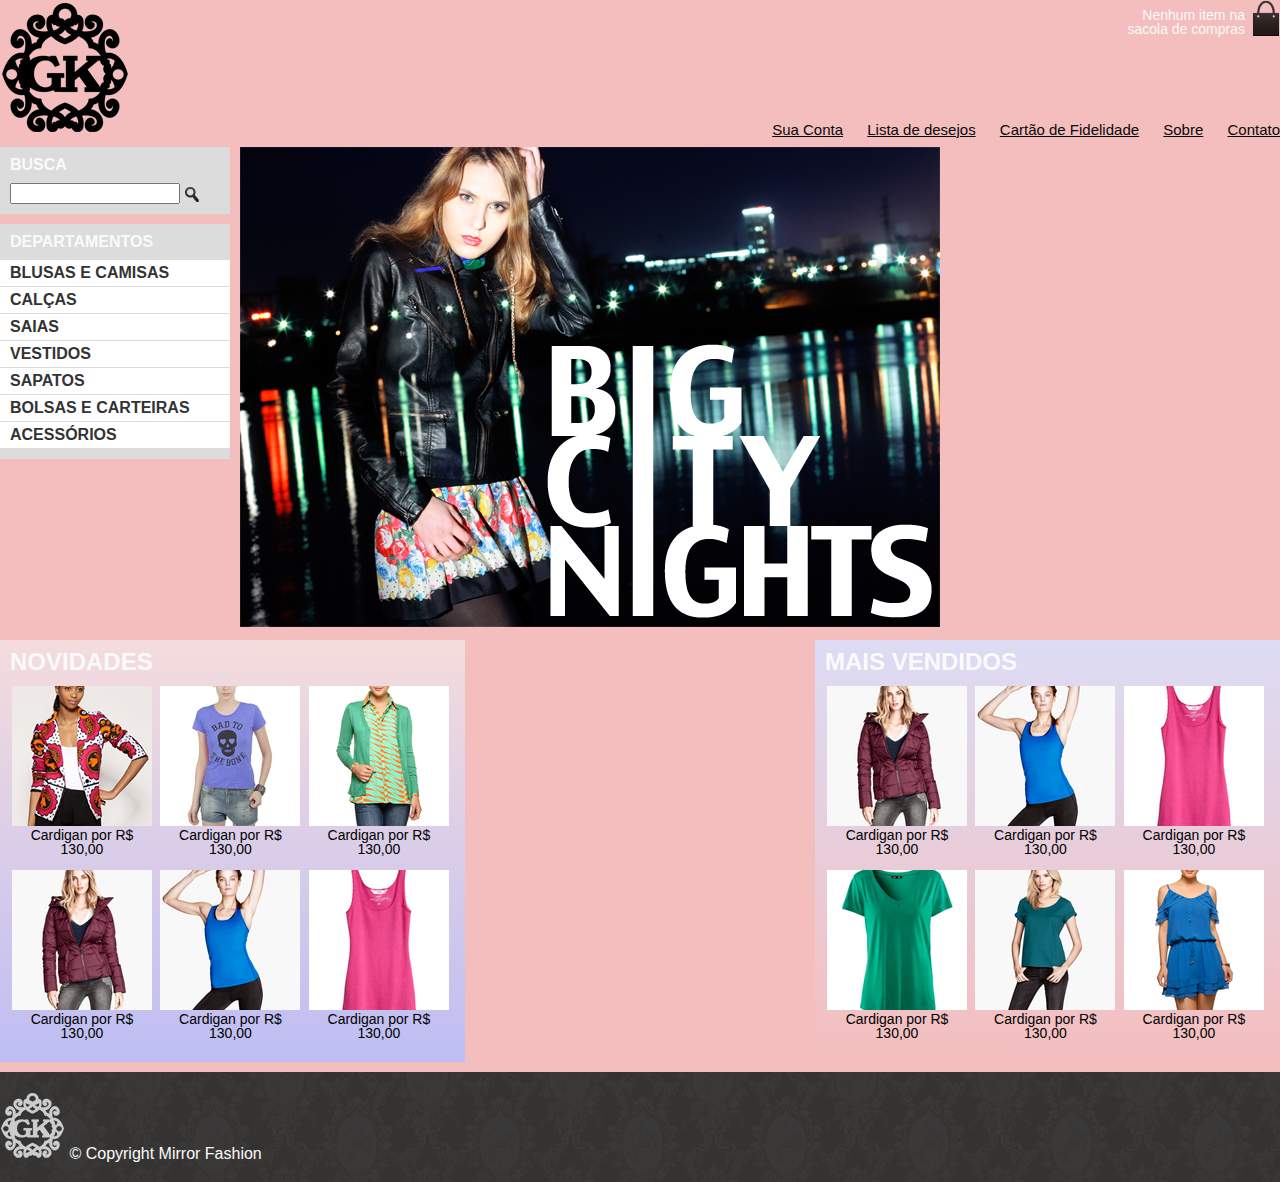
<file: index.html>
<!DOCTYPE html>

<htmt lang="pt-br">
    <head>
        <meta charset="utf-8">
        <title>GK FASHION</title>
        <meta name="viewport" content="width=device-width">

        <link rel="stylesheet" href="reset.css">
        <link rel="stylesheet" href="estilos.css">
    </head>

<body>
    
    <header class="container">
        <h1>
            <img src="logo_GK.png" alt="logo GK">
        </h1>

        <p class="sacola">
            Nenhum item na sacola de compras
        </p>

        <nav class="menu-opcoes">
            <ul>
                <li><a href="#">Sua Conta</a></li>
                <li><a href="#">Lista de desejos</a></li>
                <li><a href="cartao-fidelidade.html">Cartão de Fidelidade</a></li>
                <li><a href="sobre.html">Sobre</a></li>
                <li><a href="contato.html">Contato</a></li>

            </ul>
        </nav>
    </header>


    <div class="container destaque">

        <section class="busca">
            <h2>Busca</h2>

            <form action="">
                <input type="search">
                <input type="image" src="busca.png">
            </form>
        </section>

        <section class="menu-departamentos">
            <h2>Departamentos</h2>

            <nav>
                <ul>
                    <li><a href="#">Blusas e camisas</a></li>
                    <li><a href="#">Calças</a></li>
                    <li><a href="#">Saias</a></li>
                    <li><a href="#">Vestidos</a></li>
                    <li><a href="#">Sapatos</a></li>
                    <li><a href="#">Bolsas e carteiras</a></li>
                    <li><a href="#">Acessórios</a></li>
                </ul>
            </nav>
        </section>

        <img src="destaque-home.png" alt="Big City Night">
    </div>

    <div class="container paineis">
        <section class="painel novidades">
            <h2>

                Novidades
            
            </h2>

            <ol>
                <li>
                    <a href="produto.html">
                        <figure>
                            <img src="miniatura1.png">
                            <figcaption>Cardigan por R$ 130,00</figcaption>
                        </figure>
                    </a>
                </li>
                <li>
                    <a href="produto.html">
                        <figure>
                            <img src="miniatura2.png">
                            <figcaption>Cardigan por R$ 130,00</figcaption>
                        </figure>
                    </a>
                </li>

                <li>
                    <a href="produto.html">
                        <figure>
                            <img src="miniatura3.png">
                            <figcaption>Cardigan por R$ 130,00</figcaption>
                        </figure>
                    </a>
                </li>

                <li>
                    <a href="produto.html">
                        <figure>
                            <img src="miniatura4.png">
                            <figcaption>Cardigan por R$ 130,00</figcaption>
                        </figure>
                    </a>
                </li>

                <li>
                    <a href="produto.html">
                        <figure>
                            <img src="miniatura5.png">
                            <figcaption>Cardigan por R$ 130,00</figcaption>
                        </figure>
                    </a>
                </li>


                <li>
                    <a href="produto.html">
                        <figure>
                            <img src="miniatura6.png">
                            <figcaption>Cardigan por R$ 130,00</figcaption>
                        </figure>
                    </a>
                </li>


               

            </ol>
        </section>


        <section class="painel mais-vendidos">
            <h2>Mais Vendidos</h2>
            <ol>
                <li>
                    <a href="produto.html">
                        <figure>
                            <img src="miniatura4.png">
                            <figcaption>Cardigan por R$ 130,00</figcaption>
                        </figure>
                    </a>
                </li>

                <li>
                    <a href="produto.html">
                        <figure>
                            <img src="miniatura5.png">
                            <figcaption>Cardigan por R$ 130,00</figcaption>
                        </figure>
                    </a>
                </li>


                <li>
                    <a href="produto.html">
                        <figure>
                            <img src="miniatura6.png">
                            <figcaption>Cardigan por R$ 130,00</figcaption>
                        </figure>
                    </a>
                </li>


                <li>
                    <a href="produto.html">
                        <figure>
                            <img src="miniatura7.png">
                            <figcaption>Cardigan por R$ 130,00</figcaption>
                        </figure>
                    </a>
                </li>


                <li>
                    <a href="produto.html">
                        <figure>
                            <img src="miniatura8.png">
                            <figcaption>Cardigan por R$ 130,00</figcaption>
                        </figure>
                    </a>
                </li>

                <li>
                    <a href="produto.html">
                        <figure>
                            <img src="miniatura15.png">
                            <figcaption>Cardigan por R$ 130,00</figcaption>
                        </figure>
                    </a>
                </li>

            </ol>
        </section>


     </div>

    
    <footer>
        <div class="container">
            <img src="logo_rodape.png" alt="Logo">
            &copy; Copyright Mirror Fashion

            <ul class="social">
                <li><a href="http://facebook.com/mirrorfashion">Facebook</a></li>
                <li><a href="http://twitter.com/mirrorfashion">Twitter</a></li>
                <li><a href="http://plus.google.com/mirrorfashion">Google</a></li>

            </ul>
        </div>
    </footer>


</body>


</html>
</file>
<file: estilos.css>
body {
    background-color:#f4bebe;
    color: #333333;
    font-family: "Lucida Sans Unicode" , "Lucida Grande" , sans-serif;
}

.container {
    color: rgb(250, 250, 250);
    margin: 0 auto;
}

header {
    position: relative;
}


.sacola {
    background: url(sacola.png) no-repeat top right;

    font-size: 14px;
    padding-right: 35px;
    text-align: right;
    width: 140px;
    padding-top: 8px;
    position: absolute;
    top: 0;
    right: 0;
}

.menu-opcoes {
    position: absolute;
    bottom: 0;
    right: 0;

}

.menu-opcoes ul {
   font-size: 15px;

}


.menu-opcoes ul li {
    display: inline;
    margin-left: 20px;

}

.menu-opcoes a {
    color: #090a0a;
    
}



.busca,
.menu-departamentos {
    background-color: #dcdcdc;
    font-weight: bold;
    text-transform: uppercase;

    width: 230px;
}

.busca h2,
.busca form,
.menu-departamentos h2 {
    margin: 10px;
}

.menu-departamentos li {
    background-color: white;
    margin-bottom: 1px;
    padding: 5px 10px;
}

.menu-departamentos a {
    color: #333333;
    text-decoration: none;
}

.busca input {
    vertical-align: middle;
}

.busca input[type=search] {
    width: 170px;
}

.busca,
.menu-departamentos {
    float: left;
}

.menu-departamentos {
    margin-top: 10px;
    padding-bottom: 10px;
    clear: left;
}

.destaque {
    margin-top: 10px;
}

.destaque img {
    margin-left: 10px;
}

.painel {
    margin: 10px 0;
    padding: 10px;
    width: 445px;
}

.novidades {
    float: left;
    background-color: #f5dcdc;
}

.mais-vendidos {
    float: right;
    background-color: #dcdcf5;
}

.painel li {
    display: inline-block;
    vertical-align: top;
    width: 140px;

    margin: 2px;
    padding-bottom: 10px;

}

.painel h2 {
    font-size: 24px;
    font-weight: bold;
    text-transform: uppercase;

    margin-bottom: 10px;
}

.painel a {
    color: rgb(0, 0, 0);
    font-size: 14px;
    text-align: center;
    text-decoration: none;
}

footer {
    background-image: url(fundo-rodape.png);
    clear: both;
	padding: 20px 0;
}

footer .container {
    position: relative;
}

.social {
    position: absolute;
    top: 12px;
    right: 0;
}


.social li {
    display: inline-block;
    margin-left: 25px;
}

.social li a {
    height: 32px;
    width: 32px;

    display: block;
    text-indent: -99999px;

}

.social a[href*="Facebook"] {
    background-image: url(facebook.png);
    
}

.social a[href*="Twitter"] {
    background-image: url(twitter.png);
    
}

.social a[href*="Google Plus"] {
    background-image: url(googleplus.png);
    
}


.menu-departamentos {
    margin-top: 10px;
	padding-bottom: 10px;
	clear: left;
}

.painel h2 {
    font-size: 24px;
	font-weight: bold;
	text-transform: uppercase;

	margin-bottom: 10px;
}

.novidades {
    background-color: #f5dcdc;
    background: linear-gradient(#f5dcdc, #bebef4);
}

.mais-vendidos {
    background-color: #dcdcf5;
    background: linear-gradient(#dcdcf5, #f4bebe);
}




.painel button {
	display: none;
}

.painel-compacto li:nth-child(n+7) {
	display: none;
}

.painel-compacto button {
	display: block;
}

.painel button {
	/* posicionamento */
	float: right;
	margin-right: 10px;
	padding: 10px;

	/* estilo */
	background-color: #333;
	border: 0;
	border-radius: 4px;
	box-shadow: 1px 1px 3px rgba(30,30,30,0.5);
	color: white;
	font-size: 1em;
	text-decoration: none;
	text-shadow: 1px 0 1px black;

	/* animação*/
	transition: 0.3s;
}

.painel button:hover {
	background-color: #393939;
	box-shadow: 1px 0 20px rgba(200,200,120,0.9);
}

.painel button {
	color: white;
	position: relative;
	margin-bottom: 10px;
}

.painel button:after {
	/* elemento vazio */
	content: '';
	display: block;
	height: 0;
	width: 0;

	/* triangulo */
	border-top: 10px solid #333;
	border-left: 10px solid transparent;
	border-right: 10px solid transparent;

	/* posicionamento */
	position: absolute;
	top: 100%;
	left: 50%;
	margin-left: -5px;

	/* animação */
	transition: 0.3s;
}

.painel button:hover:after {
	border-top-color: #393939;

}

#rodape {
	color: #777;
	margin: 30px 0;
	padding: 30px 0;
}

#rodape img {
	margin-right: 30px;
	vertical-align: middle;
	width: 94px;
}
</file>
